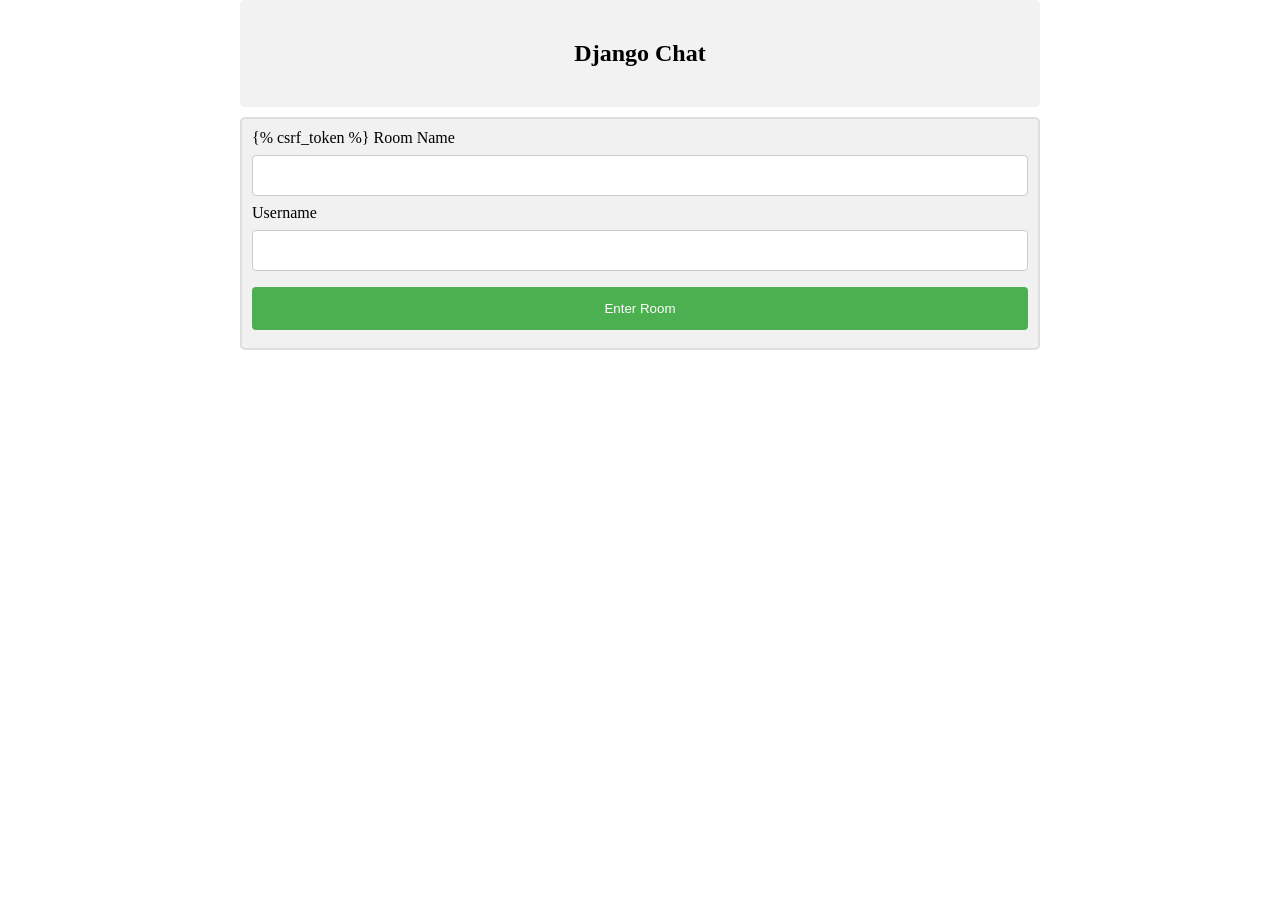
<file: chat/templates/home.html>
<!DOCTYPE html>
<html>
<head>
<meta name="viewport" content="width=device-width, initial-scale=1">
<style>
body {
  margin: 0 auto;
  max-width: 800px;
  padding: 0 20px;
}

.container {
  border: 2px solid #dedede;
  background-color: #f1f1f1;
  border-radius: 5px;
  padding: 10px;
  margin: 10px 0;
}

.darker {
  border-color: #ccc;
  background-color: #ddd;
}

.container::after {
  content: "";
  clear: both;
  display: table;
}

.container img {
  float: left;
  max-width: 60px;
  width: 100%;
  margin-right: 20px;
  border-radius: 50%;
}

.container img.right {
  float: right;
  margin-left: 20px;
  margin-right:0;
}

.time-right {
  float: right;
  color: #aaa;
}

.time-left {
  float: left;
  color: #999;
}
</style>
</head>
<body>

<div align="center">
    <h2>Django Chat</h2>
</div>


<div class="container">
    <style>
    input[type=text], select {
    width: 100%;
    padding: 12px 20px;
    margin: 8px 0;
    display: inline-block;
    border: 1px solid #ccc;
    border-radius: 4px;
    box-sizing: border-box;
    }

    input[type=submit] {
    width: 100%;
    background-color: #4CAF50;
    color: white;
    padding: 14px 20px;
    margin: 8px 0;
    border: none;
    border-radius: 4px;
    cursor: pointer;
    }

    input[type=submit]:hover {
    background-color: #45a049;
    }

    div {
    border-radius: 5px;
    background-color: #f2f2f2;
    padding: 20px;
    }
    </style>

    <form id="post-form" method="POST" action="checkview">
        {% csrf_token %}
        <label>Room Name</label>
        <input type="text" name="room_name" id="room_name" width="100px" />
        <label>Username</label>
        <input type="text" name="username" id="username" width="100px" />
        <input type="submit" value="Enter Room">
    </form>
</div>


</body>


</html>
</file>
